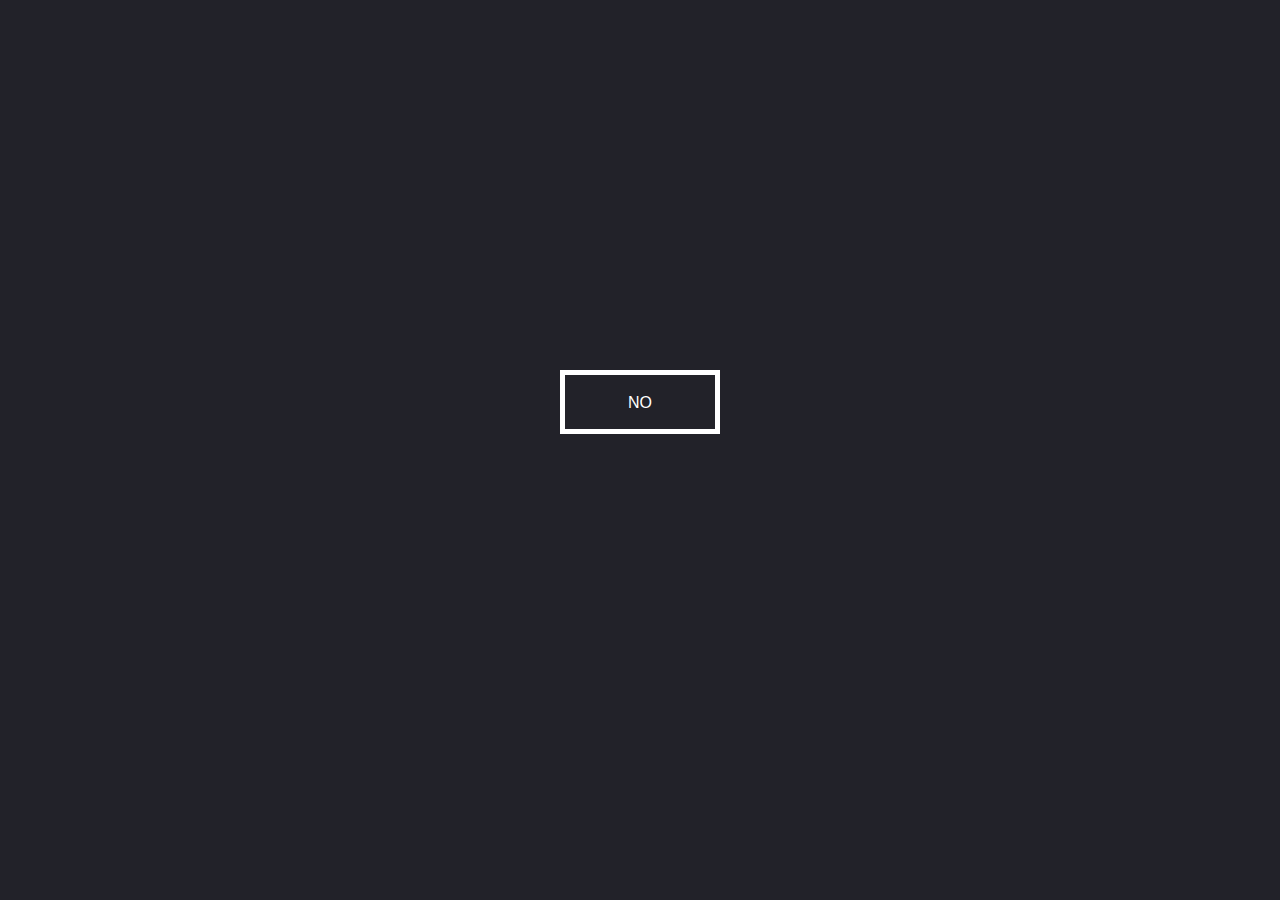
<file: examples/accessible-ember-component.html>
<!DOCTYPE html>
<html>
  <head>
    <script src="lib/jquery.js"></script>
    <script src="lib/handlebars.js"></script>
    <script src="lib/ember.js"></script>
    <link href="styles.css" rel="stylesheet">  
  </head>
  <body>
    <script type="text/x-handlebars">
      {{boolean-pill}}
    </script>

    <script type="text/x-handlebars" data-template-name="components/boolean-pill">
      <span class="side top">Yes</span>
      <span class="side front">No</span>
    </script>
      
    <script>
      var App = Ember.Application.create();
      
      App.BooleanPillComponent = Ember.Component.extend({
        tagName: 'boolean-pill',
        value: false,
        classNameBindings: ['value:true:false'],
        attributeBindings: ['ariaLabel:aria-label', 'ariaChecked:aria-checked', 'tabindex'],
        tabindex: 0,
        ariaRole: 'checkbox',
        ariaLabel: 'Turn off?',
        ariaChecked: function() {
          return '' + this.get('value')
        }.property('value'),

        toggleVal: function() {
          this.toggleProperty('value');
        },

        click: function() {
          this.toggleVal();
        },

        keyDown: function(event) {
          switch (event.keyCode) {
            case 13:
            case 32:
            case 37:
            case 38: 
            case 39:
            case 40:
              this.toggleVal();
              break;
          }
        },
      });

    </script>
  </body>
</html>
</file>
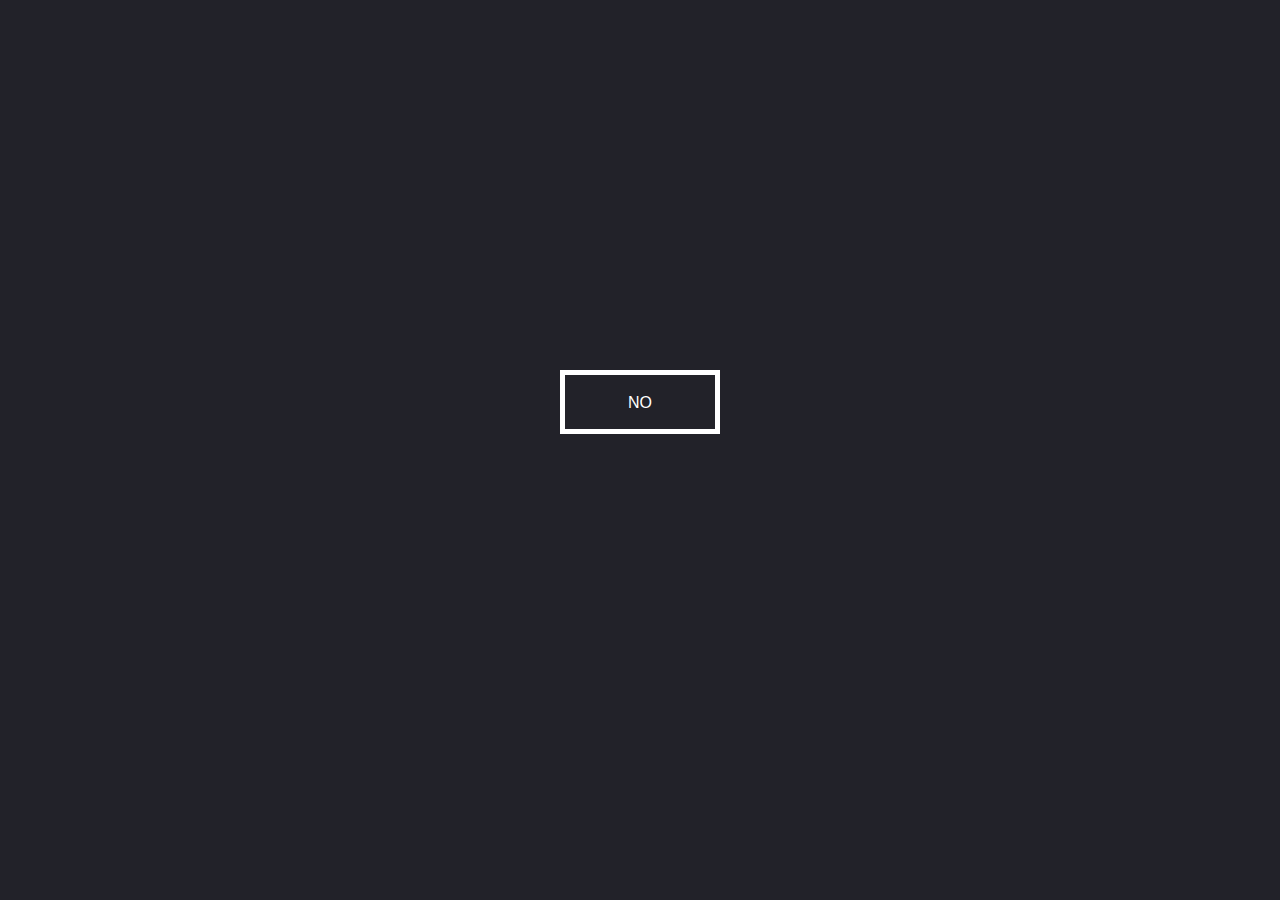
<file: examples/accessible-react-component.html>
<!DOCTYPE html>
<html>
  <head>
    <script src="lib/react.js"></script>
    <script src="lib/JSXTransformer.js"></script>
    <link href="styles.css" rel="stylesheet">  
  </head>
  <body>
    <div id="example"></div>
    <script type="text/jsx">
      /** @jsx React.DOM */
      var BooleanPill = React.createClass({
        getDefaultProps: function() {
          return {
            value: false
          };
        },

        toggleVal: function() {
          var val = this.props.value ? false : true;

          this.setProps({value: val});
        },

        handleClick: function(event) {
          this.toggleVal();
        },

        handleKeyDown: function(event) {
          switch (event.keyCode) {
            case 13:
            case 32:
            case 37:
            case 38: 
            case 39:
            case 40:
              this.toggleVal();
              break;
          }
        },

        render: function() {
          var classNames = 'boolean-pill ' + this.props.value;
 
          return (
            <div className={classNames} 
                 onClick={this.handleClick}
                 onKeyDown={this.handleKeyDown} 
                 tabIndex="0"
                 role="checkbox"
                 aria-label="Turn off?"
                 aria-checked={this.props.value}>
              <span className="side top">Yes</span>
              <span className="side front">No</span>
            </div>
          );
        }
      });

      React.renderComponent(
        <BooleanPill />,
        document.getElementById('example')
      );
    </script>
  </body>
</html>
</file>
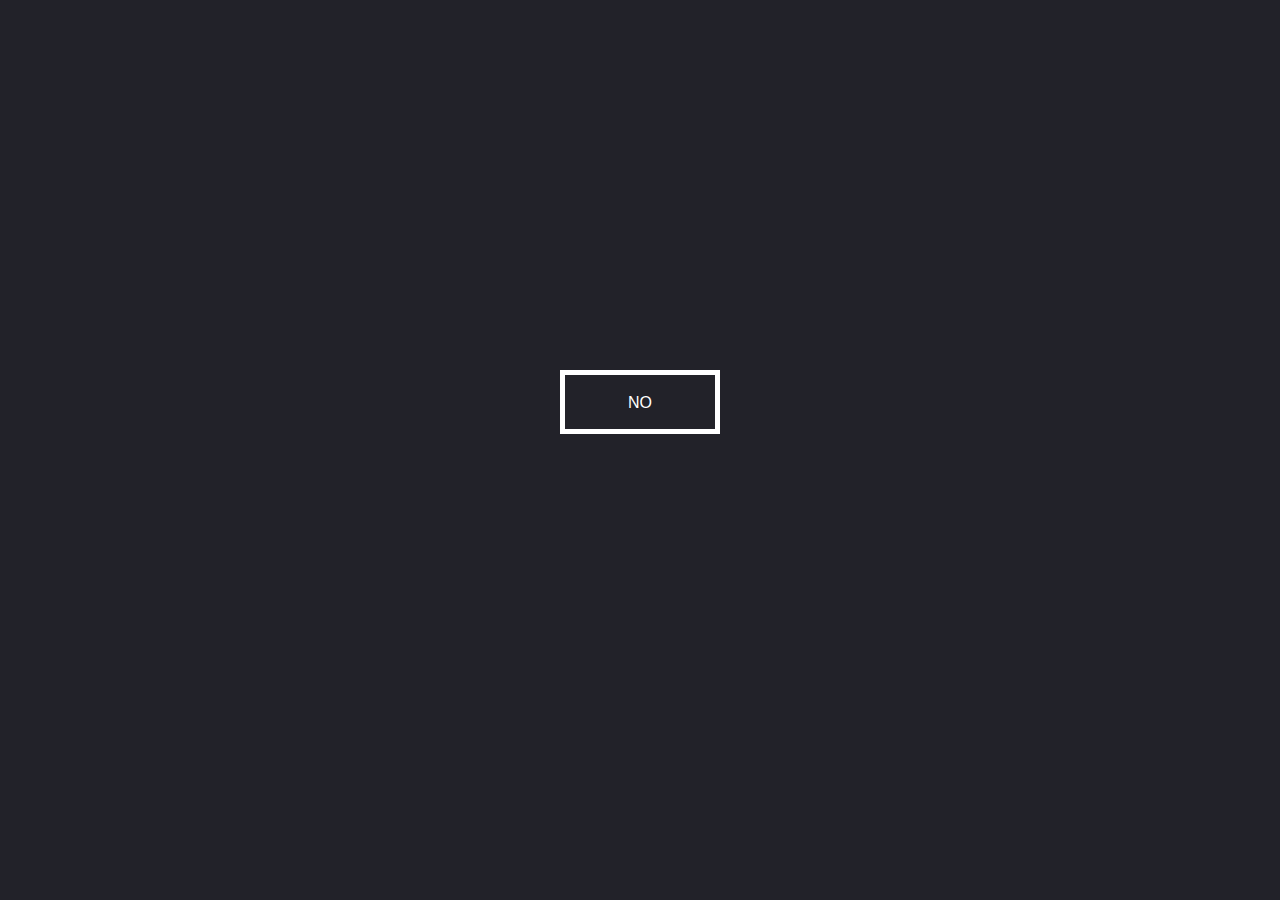
<file: examples/inaccessible-ember-component.html>
<!DOCTYPE html>
<html>
  <head>
    <script src="lib/jquery.js"></script>
    <script src="lib/handlebars.js"></script>
    <script src="lib/ember.js"></script>
    <link href="styles.css" rel="stylesheet">  
  </head>
  <body>
    <script type="text/x-handlebars">
      {{boolean-pill}}
    </script>

    <script type="text/x-handlebars" data-template-name="components/boolean-pill">
      <span class="side top">Yes</span>
      <span class="side front">No</span>
    </script>
      
    <script>
      var App = Ember.Application.create();
      
      App.BooleanPillComponent = Ember.Component.extend({
        tagName: 'boolean-pill',
        value: false,
        classNameBindings: ['value:true:false'],
        
        click: function() {
          this.toggleProperty('value');
        }
      });
    </script>
  </body>
</html>
</file>
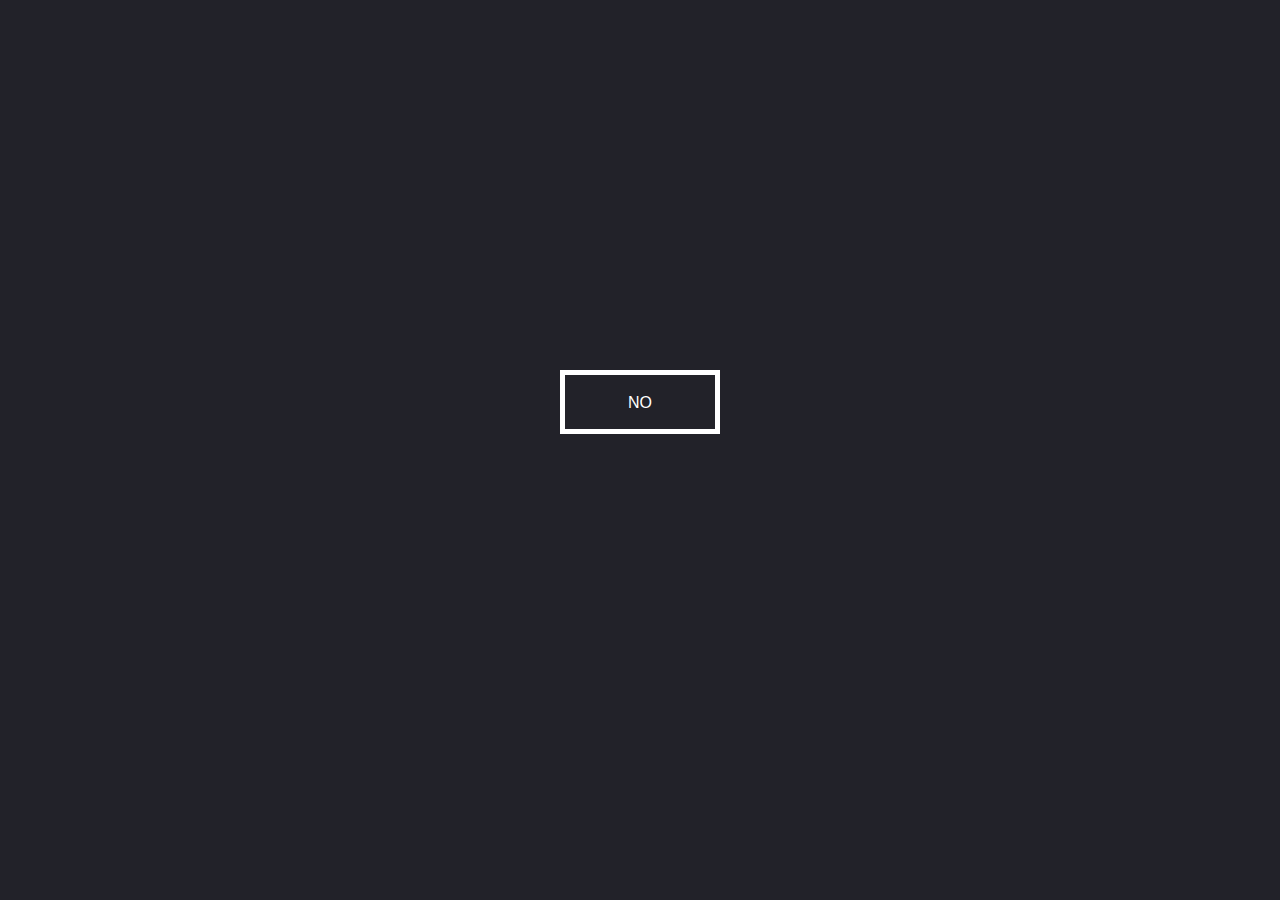
<file: examples/inaccessible-react-component.html>
<!DOCTYPE html>
<html>
  <head>
    <script src="lib/react.js"></script>
    <script src="lib/JSXTransformer.js"></script>
    <link href="styles.css" rel="stylesheet">  
  </head>
  <body>
    <div id="example"></div>
    <script type="text/jsx">
      /** @jsx React.DOM */
      var BooleanPill = React.createClass({
        getDefaultProps: function() {
          return {
            value: false
          };
        },

        handleClick: function(event) {
          var val = this.props.value ? false : true;

          this.setProps({value: val});
        },

        render: function() {
          var classNames = 'boolean-pill ' + this.props.value;
 
          return (
            <div className={classNames} onClick={this.handleClick}>
              <span className="side top">Yes</span>
              <span className="side front">No</span>
            </div>
          );
        }
      });

      React.renderComponent(
        <BooleanPill />,
        document.getElementById('example')
      );
    </script>
  </body>
</html>
</file>
<file: examples/styles.css>
body {
  background: #222229;
  perspective: 1000;
  width: 10em;
  position: absolute;
  top: 50%;
  left: 50%;
  margin-left: -5em;
  margin-top: -5em;
}

.boolean-pill, boolean-pill {
  display: block;
  color: #ccc;
  cursor: pointer;
  font-family: 'Roboto', sans-serif;
  transition: all 0.85s cubic-bezier(.17,.67,.14,.93);
  transform-style: preserve-3d;
  transform-origin: 100% 50%;
  -webkit-transition: all 0.85s cubic-bezier(.17,.67,.14,.93);
  -webkit-transform-style: preserve-3d;
  -webkit-transform-origin: 100% 50%;
  width: 10em;
  height: 4em;
}

.boolean-pill:hover, boolean-pill:hover, .boolean-pill.true, boolean-pill.true {
  transform: rotateX(-90deg);
  -webkit-transform: rotateX(-90deg);
}

.side {
  box-sizing: border-box;
  position: absolute;
  display: inline-block;
  height: 4em;
  width: 10em;
  text-align: center;
  text-transform: uppercase;
  padding-top: 1.5em;
}

.top {
  background: #fff;
  color: #222229;
  transform: rotateX(90deg) translate3d(0, 0, 2em);
  -webkit-transform: rotateX(90deg) translate3d(0, 0, 2em);
}

.front {
  background: #222229;
  color: #fff;
  box-shadow: inset 0 0 0 5px #fff;
  transform: translate3d(0, 0, 2em);
  -webkit-transform: translate3d(0, 0, 2em);
}
</file>
